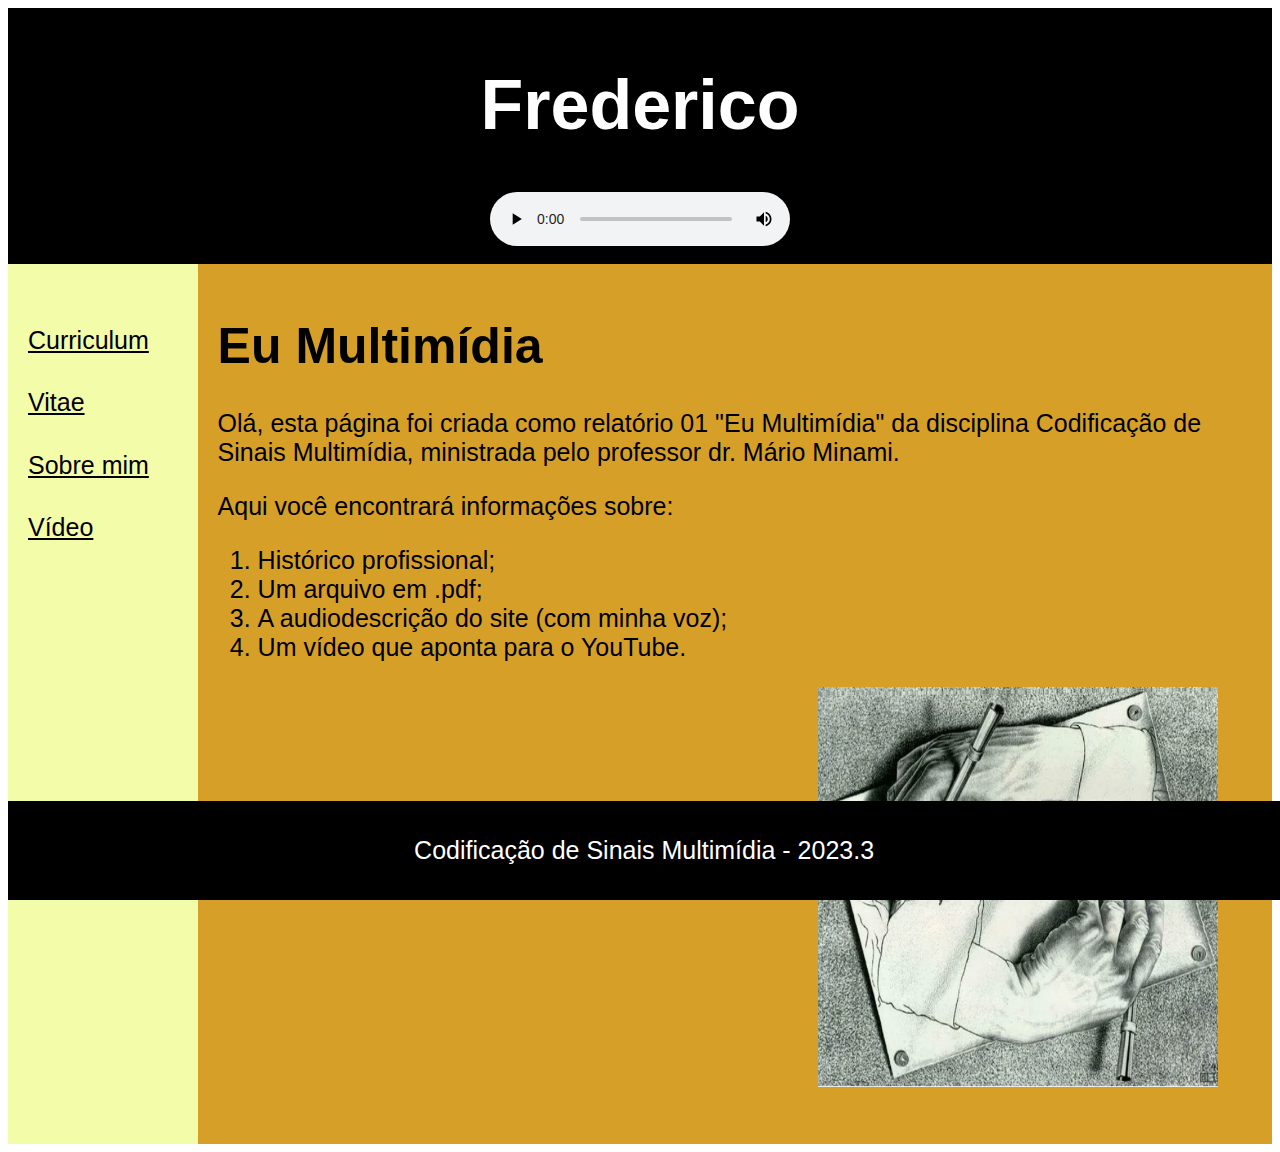
<file: HTML5_frederico/index.html>
<!DOCTYPE html>
<html lang="en">
<head>
<title>EU MULTIMÍDIA</title>
<meta charset="utf-8">
<meta name="viewport" content="width=device-width, initial-scale=1">
<link rel="stylesheet" href="css/principal.css">
</head>
<body>

<header>
  <h1>Frederico</h1>
  <audio src="audios/WhatsApp Ptt 2023-09-24 at 22.57.24.ogg" controls></audio>
</header>

<section>
  <nav>
    <ul>
      
      <li><a href="pdf/Curriculo.docx.pdf">Curriculum Vitae</a></li>
      <li><a href="bio.html">Sobre mim</a></li>
      <li><a href="video.html">Vídeo</a></li>      
      
    </ul>
  </nav>
  
  <article>
    <h1>Eu Multimídia</h1>
    <p>Olá, esta página foi criada como relatório 01 "Eu Multimídia" da disciplina Codificação de Sinais Multimídia, ministrada pelo professor dr. Mário Minami.</p>

    <p>Aqui você encontrará informações sobre:
      
      <ol>
        <li>Histórico profissional;</li>
        <li>Um arquivo em .pdf;</li>
        <li>A audiodescrição do site (com minha voz);</li>
        <li>Um vídeo que aponta para o YouTube.</li>

      </ol> 
    </p>
    
    <img src="figuras/metalinguagem.png" alt="Frederico" width="400" height="400"> 

  </article>
</section>

<footer>
  <p>Codificação de Sinais Multimídia - 2023.3</p>
</footer>

</body>
</html>
</file>
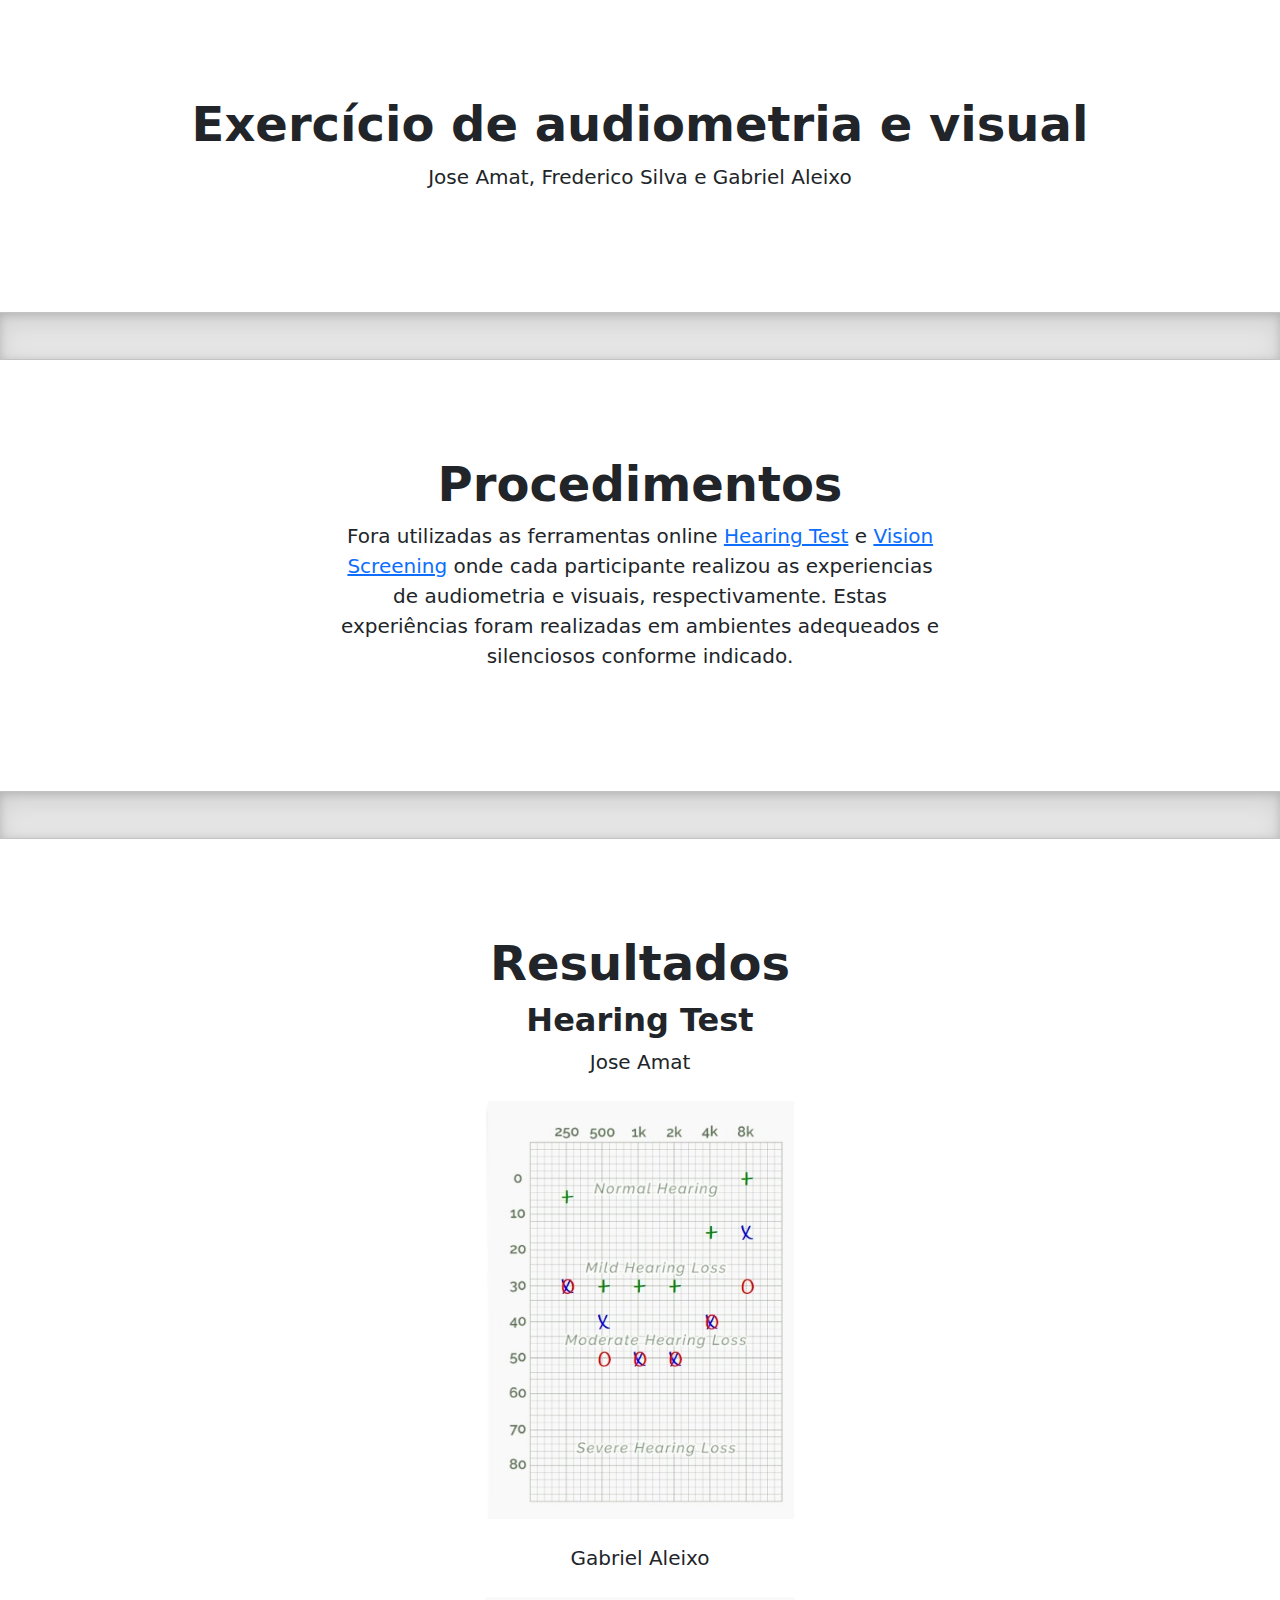
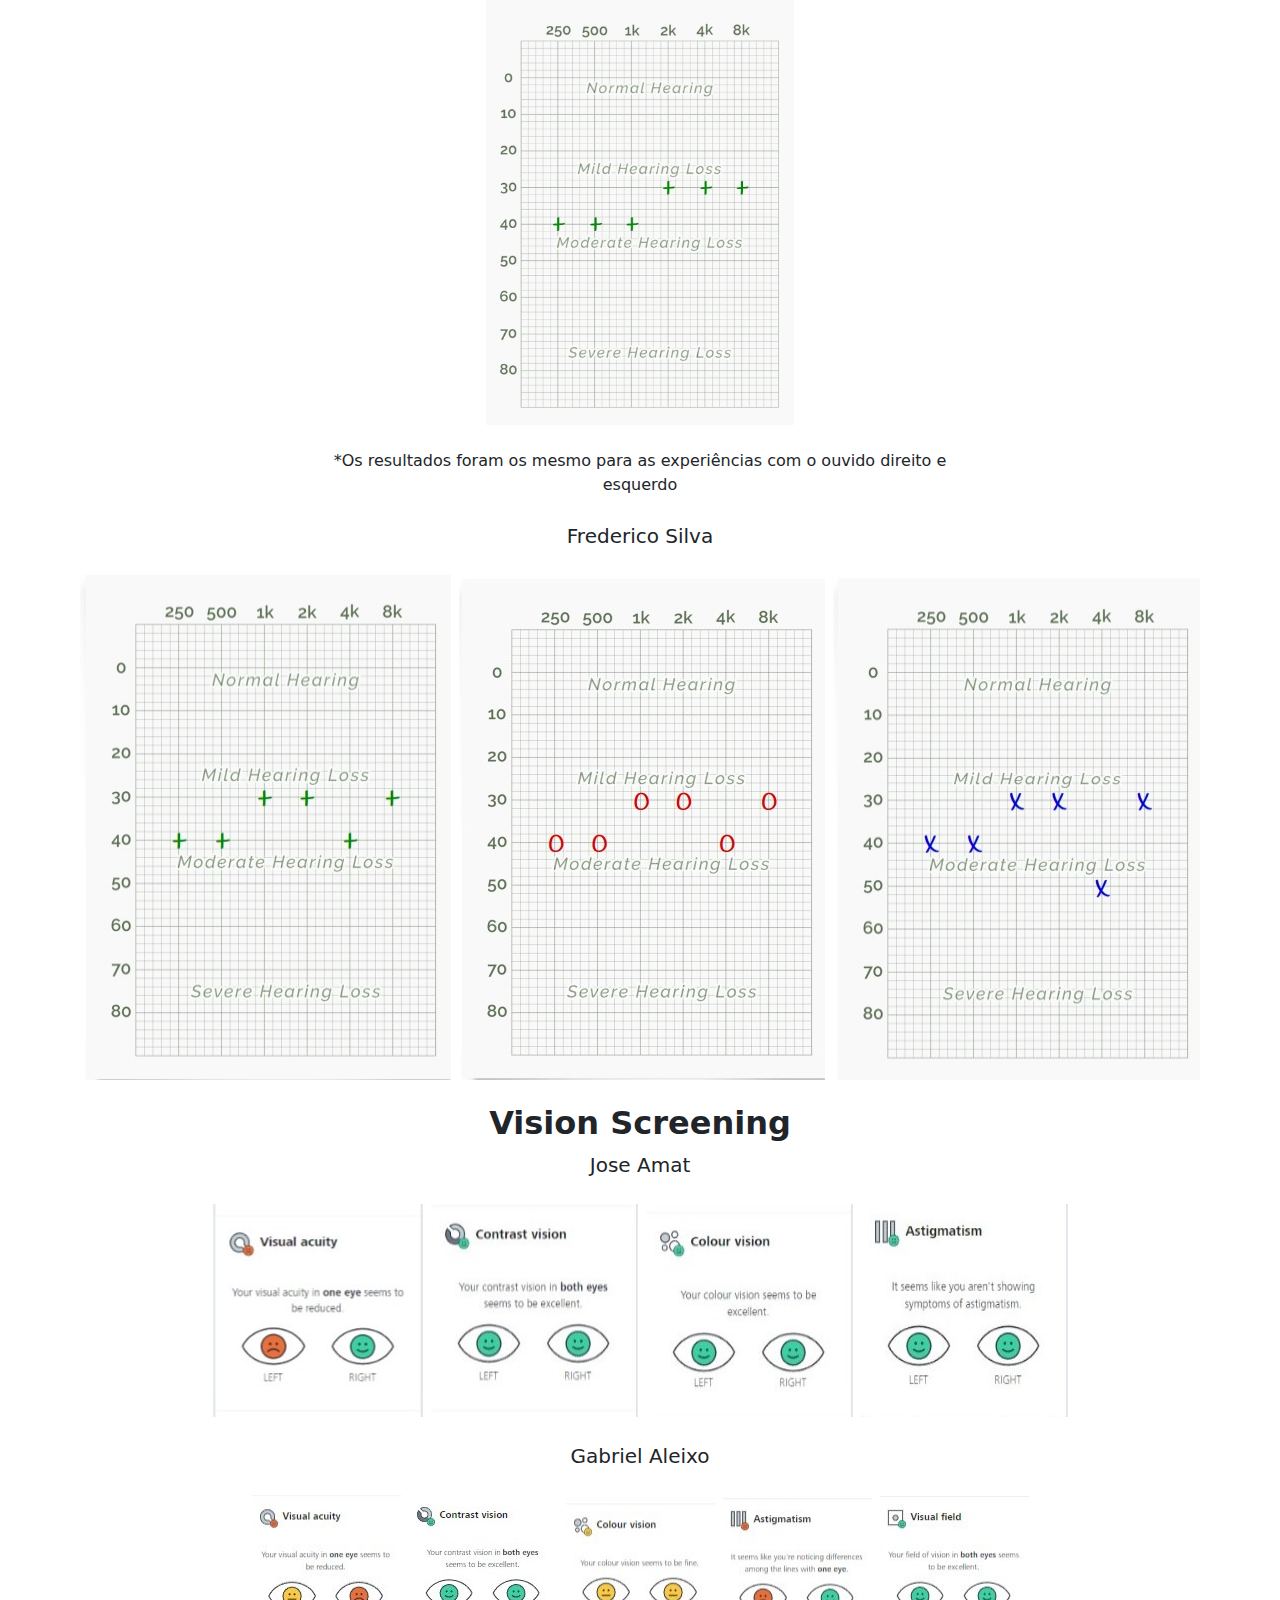
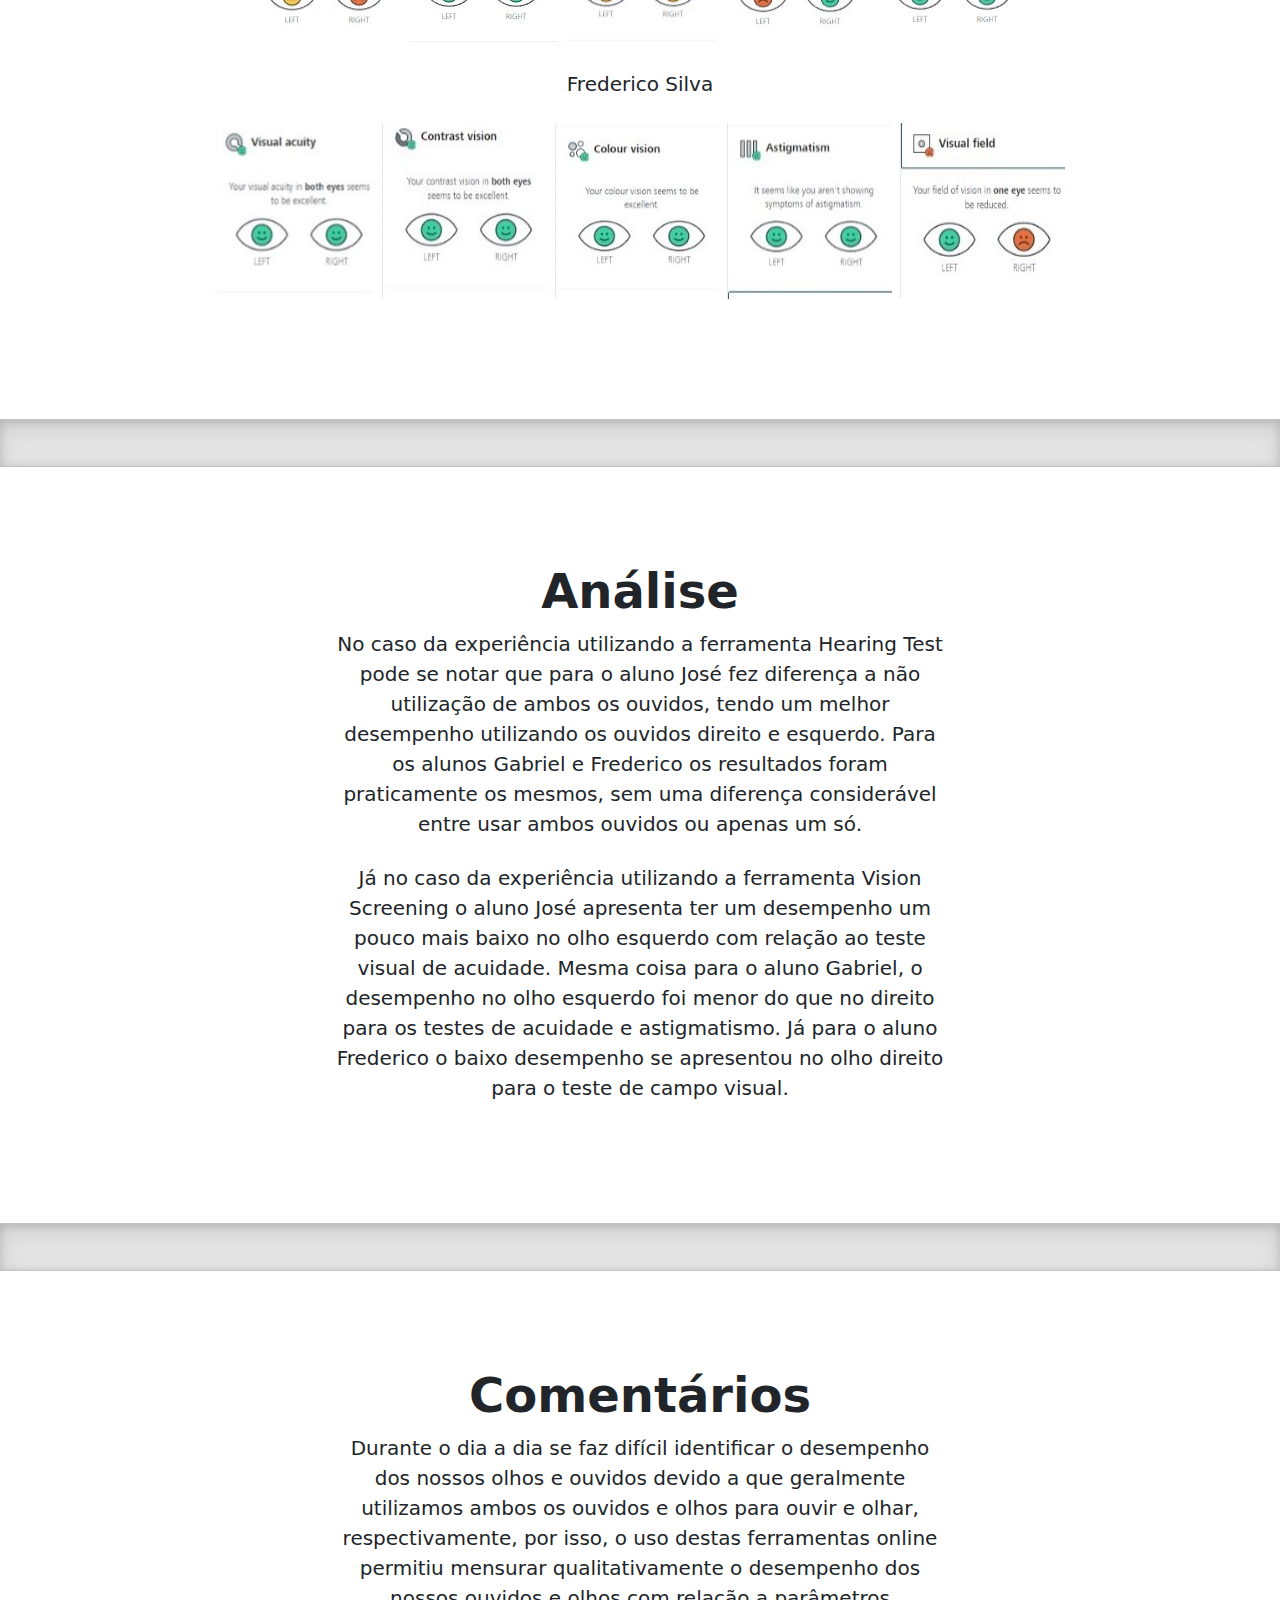
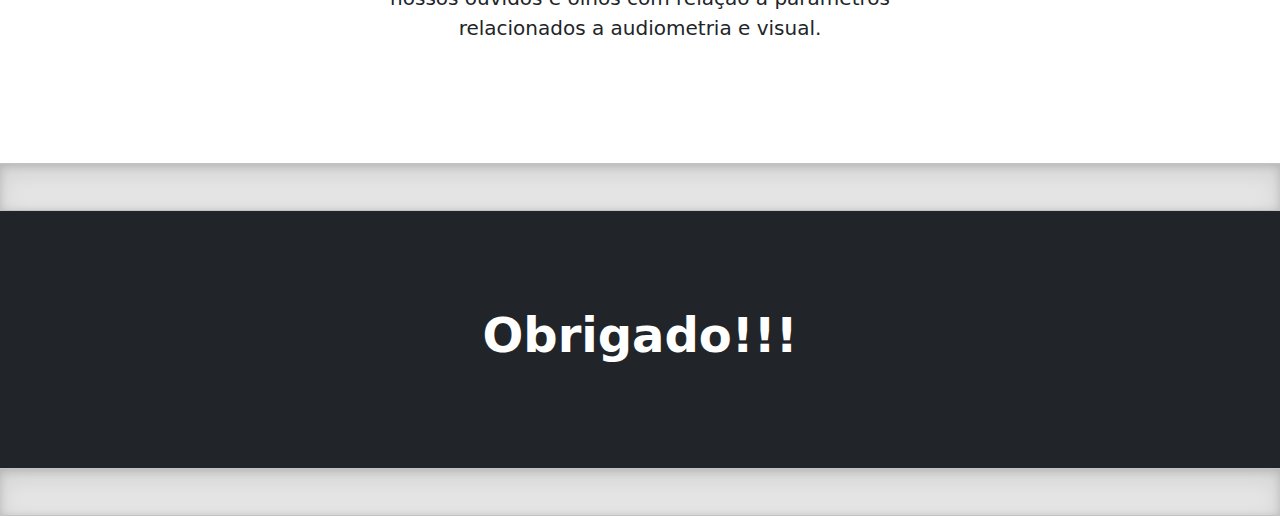
<file: audiometria_e_visual.html>
<!doctype html>
<html lang="en">
  <head>
    <meta charset="utf-8">
    <meta name="viewport" content="width=device-width, initial-scale=1">
    <meta name="description" content="">
    <meta name="author" content="Mark Otto, Jacob Thornton, and Bootstrap contributors">
    <meta name="generator" content="Hugo 0.84.0">
    <title>Projeto</title>

    <link rel="canonical" href="https://getbootstrap.com/docs/5.0/examples/heroes/">

    

    <!-- Bootstrap core CSS -->
<link href="./assets/dist/css/bootstrap.min.css" rel="stylesheet">

    <style>
      .bd-placeholder-img {
        font-size: 1.125rem;
        text-anchor: middle;
        -webkit-user-select: none;
        -moz-user-select: none;
        user-select: none;
      }

      @media (min-width: 768px) {
        .bd-placeholder-img-lg {
          font-size: 3.5rem;
        }
      }
    </style>

    
    <!-- Custom styles for this template -->
    <link href="heroes.css" rel="stylesheet">
  </head>
  <body>
    
<main>
  <h1 class="visually-hidden">Exercício de Audiometria e Visual</h1>

  <div class="px-4 py-5 my-5 text-center">
    <!-- <img class="d-block mx-auto mb-4" src="https://images.vexels.com/media/users/3/256323/isolated/lists/87838d67f8e13ad5aeb892fc320f724f-sol-lindo.png" alt="" width="150" height="150"> -->
    <h1 class="display-5 fw-bold">Exercício de audiometria e visual</h1>
    <div class="col-lg-6 mx-auto">
      <p class="lead mb-4">Jose Amat, Frederico Silva e Gabriel Aleixo</p>
    </div>
  </div>

  <div class="b-example-divider"></div>

  <div class="px-4 py-5 my-5 text-center">
    <!-- <img class="d-block mx-auto mb-4" src="https://images.vexels.com/media/users/3/256323/isolated/lists/87838d67f8e13ad5aeb892fc320f724f-sol-lindo.png" alt="" width="150" height="150"> -->
    <h1 class="display-5 fw-bold">Procedimentos</h1>
    <div class="col-lg-6 mx-auto">
      <p class="lead mb-4">Fora utilizadas as ferramentas online 
      <a href="https://hearingtest.online/">Hearing Test</a> e
      <a href="https://visionscreening.zeiss.com/en-INT">Vision Screening</a> onde cada participante
      realizou as experiencias de audiometria e visuais, respectivamente. Estas experiências foram realizadas
      em ambientes adequeados e silenciosos conforme indicado.
    </div>
  </div>



  <div class="b-example-divider"></div>

  <div class="px-4 py-5 my-5 text-center">
    <h1 class="display-5 fw-bold">Resultados</h1>

      <h2 class="display-7 fw-bold">Hearing Test</h2>
        <div class="col-lg-6 mx-auto">
          <p class="lead mb-4">Jose Amat</p>
          <div class="d-grid gap-2 d-sm-flex justify-content-sm-center">
            <img class="d-block mx-auto mb-4" src="./img/joseamat_audiometria.jpg" alt="" width="50%">
          </div>
        </div>

        <div class="col-lg-6 mx-auto">
          <p class="lead mb-4">Gabriel Aleixo</p>
          <div class="d-grid gap-2 d-sm-flex justify-content-sm-center">
            <img class="d-block mx-auto mb-4" src="./img/gabriel_audiometria.jpg" alt="" width="50%">
          </div>
          <p class="mb-4">*Os resultados foram os mesmo para as experiências com o ouvido direito e esquerdo</p>
        </div>

        <div class="col-lg-6 mx-auto">
          <p class="lead mb-4">Frederico Silva</p>
          <div class="d-grid gap-2 d-sm-flex justify-content-sm-center">
            <img class="d-block mx-auto mb-4" src="./img/frederico_audiometria1.jpg" alt="" width="100%">
            <img class="d-block mx-auto mb-4" src="./img/frederico_audiometria2.jpg" alt="" width="100%">
            <img class="d-block mx-auto mb-4" src="./img/frederico_audiometria3.jpg" alt="" width="100%">
          </div>
        </div>
      
      <h2 class="display-7 fw-bold">Vision Screening</h2>
         <div class="col-lg-6 mx-auto">
          <p class="lead mb-4">Jose Amat</p>
          <div class="d-grid gap-2 d-sm-flex justify-content-sm-center">
            <img class="d-block mx-auto mb-4" src="./img/joseamat_visual1.jpg" alt="" width="100%">
            <img class="d-block mx-auto mb-4" src="./img/joseamat_visual2.jpg" alt="" width="100%">
            <img class="d-block mx-auto mb-4" src="./img/joseamat_visual3.jpg" alt="" width="100%">
            <img class="d-block mx-auto mb-4" src="./img/joseamat_visual4.jpg" alt="" width="100%">
          </div>
        </div>

        <div class="col-lg-6 mx-auto">
          <p class="lead mb-4">Gabriel Aleixo</p>
          <div class="d-grid gap-2 d-sm-flex justify-content-sm-center">
            <img class="d-block mx-auto mb-4" src="./img/gabriel_visual1.jpg" alt="" width="300%">
            <img class="d-block mx-auto mb-4" src="./img/gabriel_visual2.jpg" alt="" width="300%">
            <img class="d-block mx-auto mb-4" src="./img/gabriel_visual3.jpg" alt="" width="300%">
            <img class="d-block mx-auto mb-4" src="./img/gabriel_visual4.jpg" alt="" width="300%">
            <img class="d-block mx-auto mb-4" src="./img/gabriel_visual5.jpg" alt="" width="300%">
          </div>
        </div>

        <div class="col-lg-6 mx-auto">
          <p class="lead mb-4">Frederico Silva</p>
          <div class="d-grid gap-2 d-sm-flex justify-content-sm-center">
            <img class="d-block mx-auto mb-4" src="./img/frederico_visual1.jpg" alt="" width="100%">
            <img class="d-block mx-auto mb-4" src="./img/frederico_visual2.jpg" alt="" width="100%">
            <img class="d-block mx-auto mb-4" src="./img/frederico_visual3.jpg" alt="" width="100%">
            <img class="d-block mx-auto mb-4" src="./img/frederico_visual4.jpg" alt="" width="100%">
            <img class="d-block mx-auto mb-4" src="./img/frederico_visual5.jpg" alt="" width="100%">
          </div>
        </div>
    
  </div>

  <div class="b-example-divider"></div>

  <div class="px-4 py-5 my-5 text-center">
    <h1 class="display-5 fw-bold">Análise</h1>
    <div class="col-lg-6 mx-auto">
      <p class="lead mb-4">No caso da experiência utilizando a ferramenta Hearing Test pode se notar que para o aluno
        José fez diferença a não utilização de ambos os ouvidos, tendo um melhor desempenho utilizando os ouvidos direito
        e esquerdo.

        Para os alunos Gabriel e Frederico os resultados foram praticamente os mesmos, sem uma diferença considerável entre
        usar ambos ouvidos ou apenas um só.
      </p>
    </div>

    <div class="col-lg-6 mx-auto">
      <p class="lead mb-4">Já no caso da experiência utilizando a ferramenta Vision Screening o aluno José
        apresenta ter um desempenho um pouco mais baixo no olho esquerdo com relação ao teste visual de acuidade. Mesma
        coisa para o aluno Gabriel, o desempenho no olho esquerdo foi menor do que no direito para os testes de acuidade
        e astigmatismo.

        Já para o aluno Frederico o baixo desempenho se apresentou no olho direito para o teste de campo visual.

      </p>
    </div>
  </div>

  <div class="b-example-divider"></div>

  <div class="px-4 py-5 my-5 text-center">
    <!-- <img class="d-block mx-auto mb-4" src="https://images.vexels.com/media/users/3/256323/isolated/lists/87838d67f8e13ad5aeb892fc320f724f-sol-lindo.png" alt="" width="150" height="150"> -->
    <h1 class="display-5 fw-bold">Comentários</h1>
    <div class="col-lg-6 mx-auto">
      <p class="lead mb-4">Durante o dia a dia se faz difícil identificar o desempenho dos nossos olhos e ouvidos
        devido a que geralmente utilizamos ambos os ouvidos e olhos para ouvir e olhar, respectivamente, por isso,
        o uso destas ferramentas online permitiu mensurar qualitativamente o desempenho dos nossos ouvidos
        e olhos com relação a parâmetros relacionados a audiometria e visual.
      </p>
    </div>
  </div>


  <div class="b-example-divider"></div>

  <div class="bg-dark text-secondary px-4 py-5 text-center">
    <div class="py-5">
      <h1 class="display-5 fw-bold text-white">Obrigado!!!</h1>
      <!-- <div class="col-lg-6 mx-auto">
        <p class="fs-5 mb-4">Quickly design and customize responsive mobile-first sites with Bootstrap, the world’s most popular front-end open source toolkit, featuring Sass variables and mixins, responsive grid system, extensive prebuilt components, and powerful JavaScript plugins.</p>
        <div class="d-grid gap-2 d-sm-flex justify-content-sm-center">
          <button type="button" class="btn btn-outline-info btn-lg px-4 me-sm-3 fw-bold">Custom button</button>
          <button type="button" class="btn btn-outline-light btn-lg px-4">Secondary</button>
        </div>
      </div> -->
    </div>
  </div>

  <div class="b-example-divider mb-0"></div>
</main>


    <script src="./assets/dist/js/bootstrap.bundle.min.js"></script>

      
  </body>
</html>
</file>
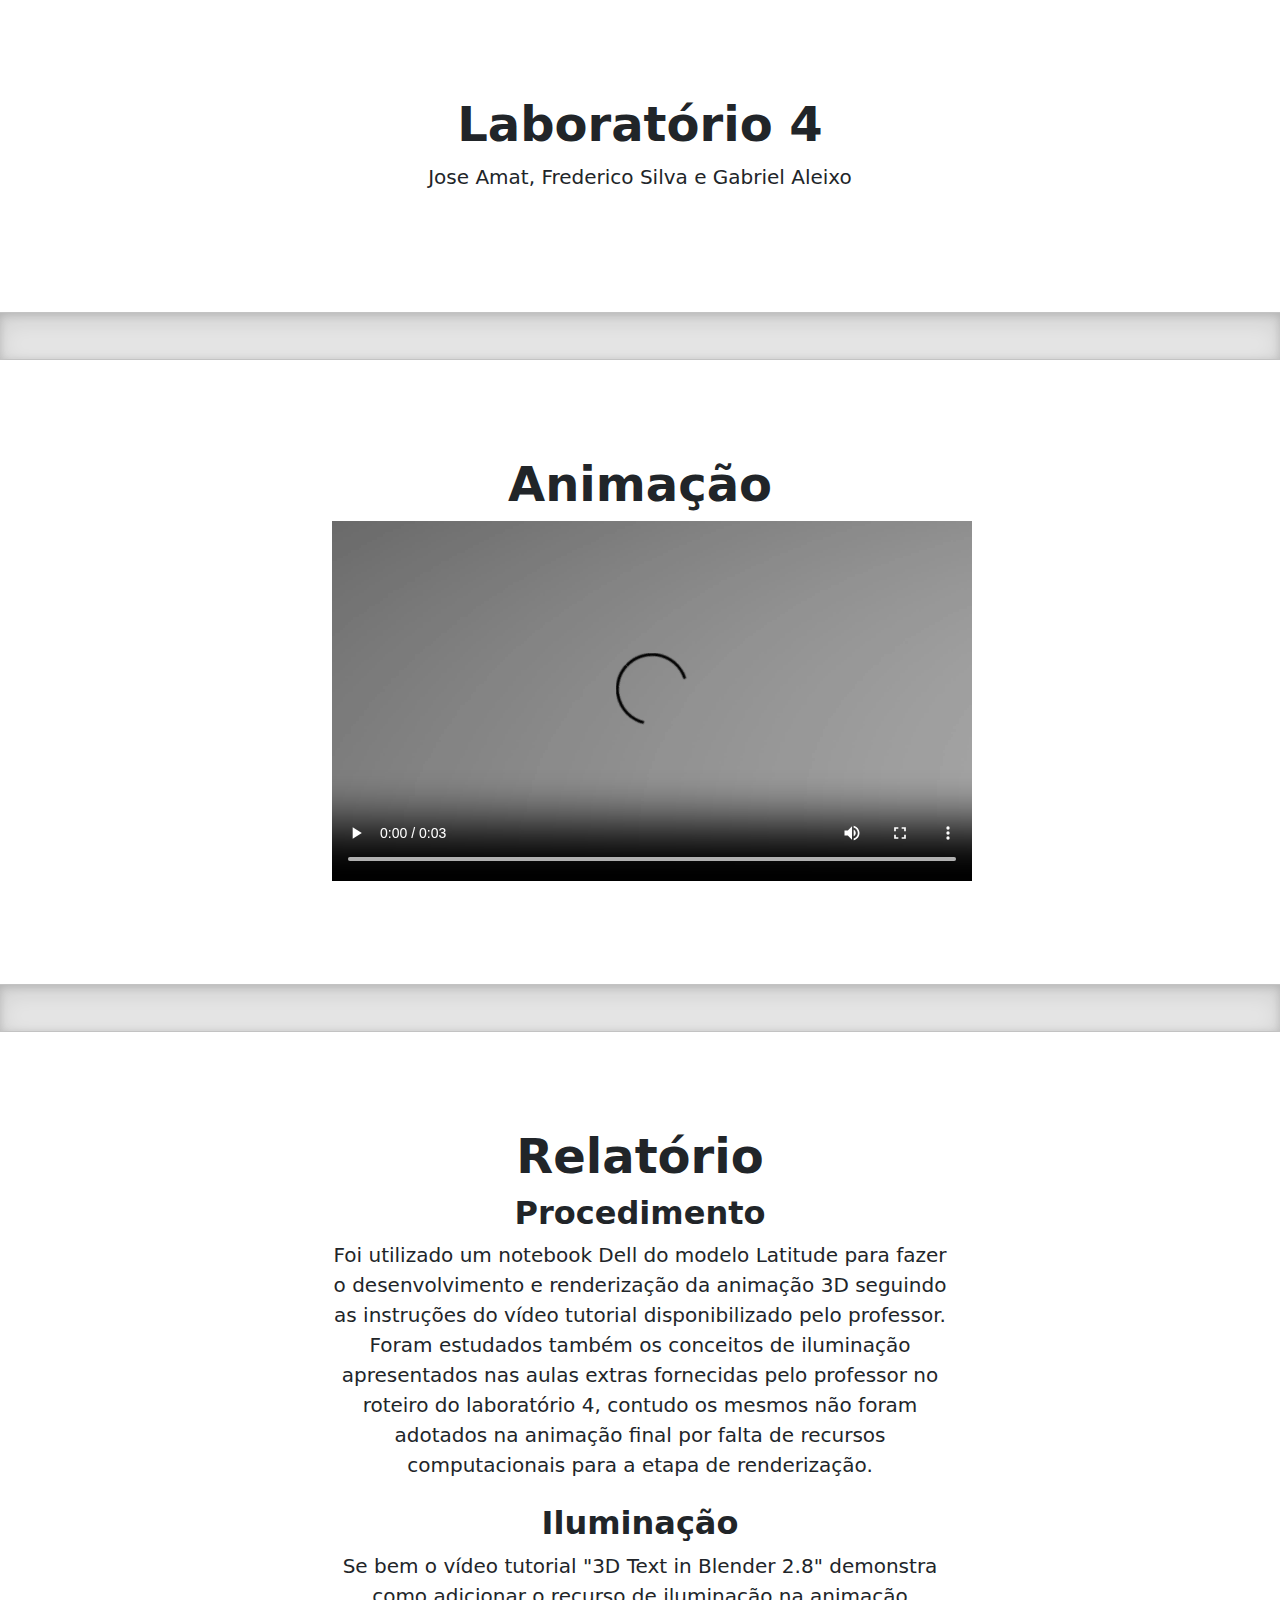
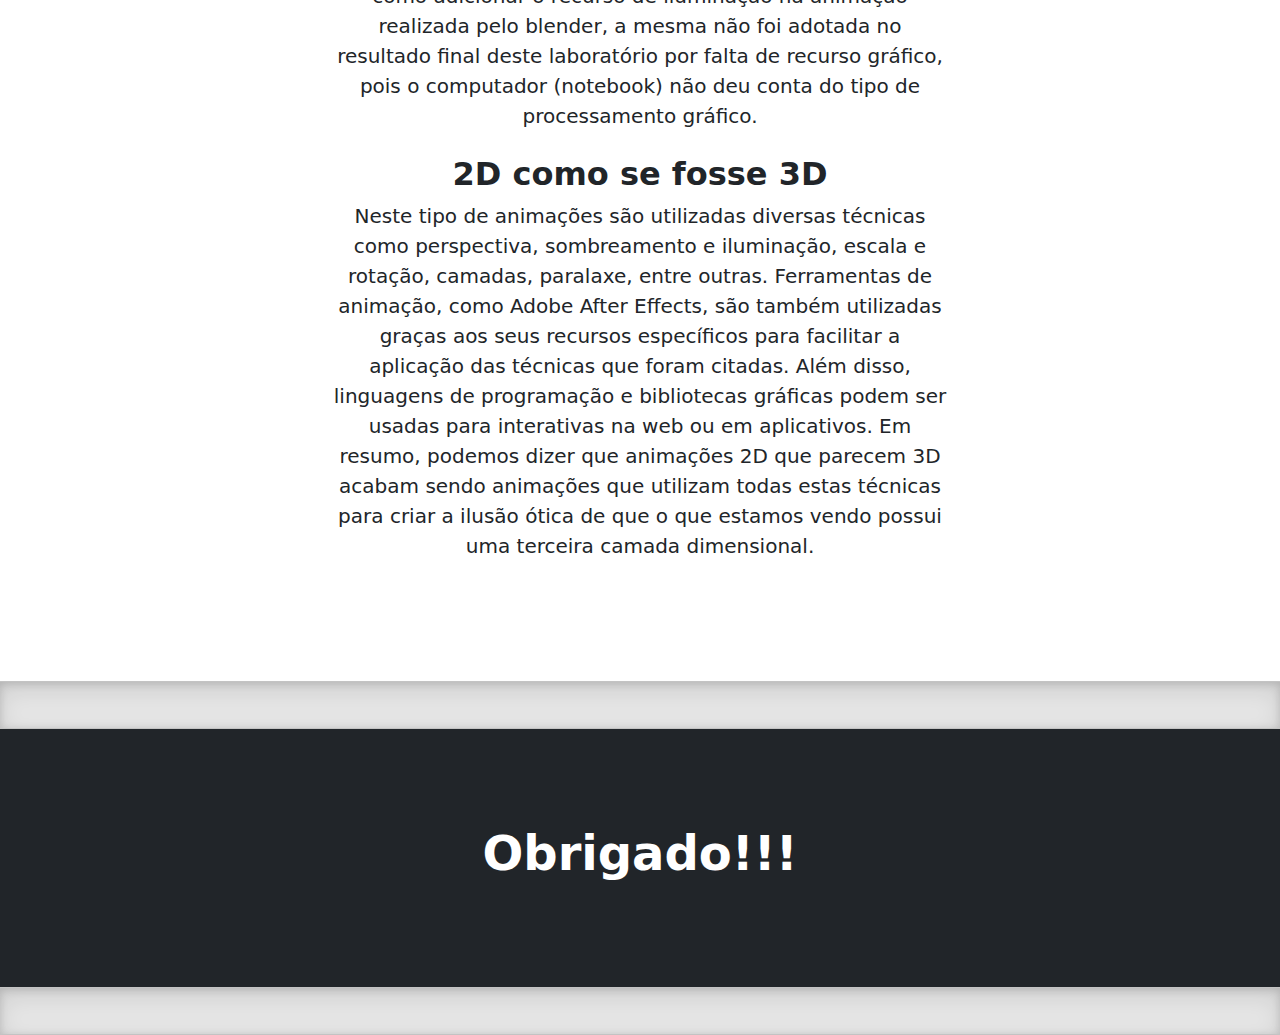
<file: laboratorio4.html>
<!doctype html>
<html lang="en">
  <head>
    <meta charset="utf-8">
    <meta name="viewport" content="width=device-width, initial-scale=1">
    <meta name="description" content="">
    <meta name="author" content="Mark Otto, Jacob Thornton, and Bootstrap contributors">
    <meta name="generator" content="Hugo 0.84.0">
    <title>Laboratório 4</title>
    <link href="https://vjs.zencdn.net/7.15.4/video-js.css" rel="stylesheet">
    <script src="https://vjs.zencdn.net/7.15.4/video.js"></script>

    <link rel="canonical" href="https://getbootstrap.com/docs/5.0/examples/heroes/">

    

    <!-- Bootstrap core CSS -->
<link href="./assets/dist/css/bootstrap.min.css" rel="stylesheet">

    <style>
      .bd-placeholder-img {
        font-size: 1.125rem;
        text-anchor: middle;
        -webkit-user-select: none;
        -moz-user-select: none;
        user-select: none;
      }

      @media (min-width: 768px) {
        .bd-placeholder-img-lg {
          font-size: 3.5rem;
        }
      }
    </style>

    
    <!-- Custom styles for this template -->
    <link href="heroes.css" rel="stylesheet">
  </head>
  <body>
    
<main>
  <h1 class="visually-hidden">Laboratório 4</h1>

  <div class="px-4 py-5 my-5 text-center">
    <!-- <img class="d-block mx-auto mb-4" src="https://images.vexels.com/media/users/3/256323/isolated/lists/87838d67f8e13ad5aeb892fc320f724f-sol-lindo.png" alt="" width="150" height="150"> -->
    <h1 class="display-5 fw-bold">Laboratório 4</h1>
    <div class="col-lg-6 mx-auto">
      <p class="lead mb-4">Jose Amat, Frederico Silva e Gabriel Aleixo</p>
    </div>
  </div>

  <div class="b-example-divider"></div>

  <div class="px-4 py-5 my-5 text-center">
    <!-- <img class="d-block mx-auto mb-4" src="https://images.vexels.com/media/users/3/256323/isolated/lists/87838d67f8e13ad5aeb892fc320f724f-sol-lindo.png" alt="" width="150" height="150"> -->
    <h1 class="display-5 fw-bold">Animação</h1>
    <div class="col-lg-6 mx-auto">
    <video width="640" height="360" controls>
        <source src="./0001-0080.mp4" type="video/mp4">
    </video>
    </div>
  </div>



  <div class="b-example-divider"></div>

  <div class="px-4 py-5 my-5 text-center">
    <h1 class="display-5 fw-bold">Relatório</h1>

    <h2 class="display-7 fw-bold">Procedimento</h2>
      <div class="col-lg-6 mx-auto">
       <p class="lead mb-4">Foi utilizado um notebook Dell do modelo Latitude para fazer o desenvolvimento e renderização da animação 3D seguindo as instruções do vídeo tutorial disponibilizado pelo professor.
        Foram estudados também os conceitos de iluminação apresentados nas aulas extras fornecidas pelo professor no roteiro do laboratório 4, contudo os mesmos não foram adotados na animação final por falta de
        recursos computacionais para a etapa de renderização.
        </p>
      </div>

      <h2 class="display-7 fw-bold">Iluminação</h2>
        <div class="col-lg-6 mx-auto">
          <p class="lead mb-4">Se bem o vídeo tutorial "3D Text in Blender 2.8" demonstra como adicionar o recurso de iluminação na animação realizada pelo blender,
            a mesma não foi adotada no resultado final deste laboratório por falta de recurso gráfico, pois o computador (notebook) não deu conta
            do tipo de processamento gráfico.
          </p>
        </div>

      <h2 class="display-7 fw-bold">2D como se fosse 3D</h2>
         <div class="col-lg-6 mx-auto">
          <p class="lead mb-4">Neste tipo de animações são utilizadas diversas técnicas como perspectiva, sombreamento e iluminação, escala e rotação, camadas, paralaxe, entre outras.
            Ferramentas de animação, como Adobe After Effects, são também utilizadas graças aos seus recursos específicos para facilitar a aplicação das técnicas que foram citadas. Além disso,
            linguagens de programação e bibliotecas gráficas podem ser usadas para interativas na web ou em aplicativos. Em resumo, podemos dizer que animações 2D que parecem 3D acabam sendo animações
            que utilizam todas estas técnicas para criar a ilusão ótica de que o que estamos vendo possui uma terceira camada dimensional.
          </p>
        </div>
    
  </div>

  <div class="b-example-divider"></div>

  <div class="bg-dark text-secondary px-4 py-5 text-center">
    <div class="py-5">
      <h1 class="display-5 fw-bold text-white">Obrigado!!!</h1>
      <!-- <div class="col-lg-6 mx-auto">
        <p class="fs-5 mb-4">Quickly design and customize responsive mobile-first sites with Bootstrap, the world’s most popular front-end open source toolkit, featuring Sass variables and mixins, responsive grid system, extensive prebuilt components, and powerful JavaScript plugins.</p>
        <div class="d-grid gap-2 d-sm-flex justify-content-sm-center">
          <button type="button" class="btn btn-outline-info btn-lg px-4 me-sm-3 fw-bold">Custom button</button>
          <button type="button" class="btn btn-outline-light btn-lg px-4">Secondary</button>
        </div>
      </div> -->
    </div>
  </div>

  <div class="b-example-divider mb-0"></div>
</main>


    <script src="./assets/dist/js/bootstrap.bundle.min.js"></script>

      
  </body>
</html>
</file>
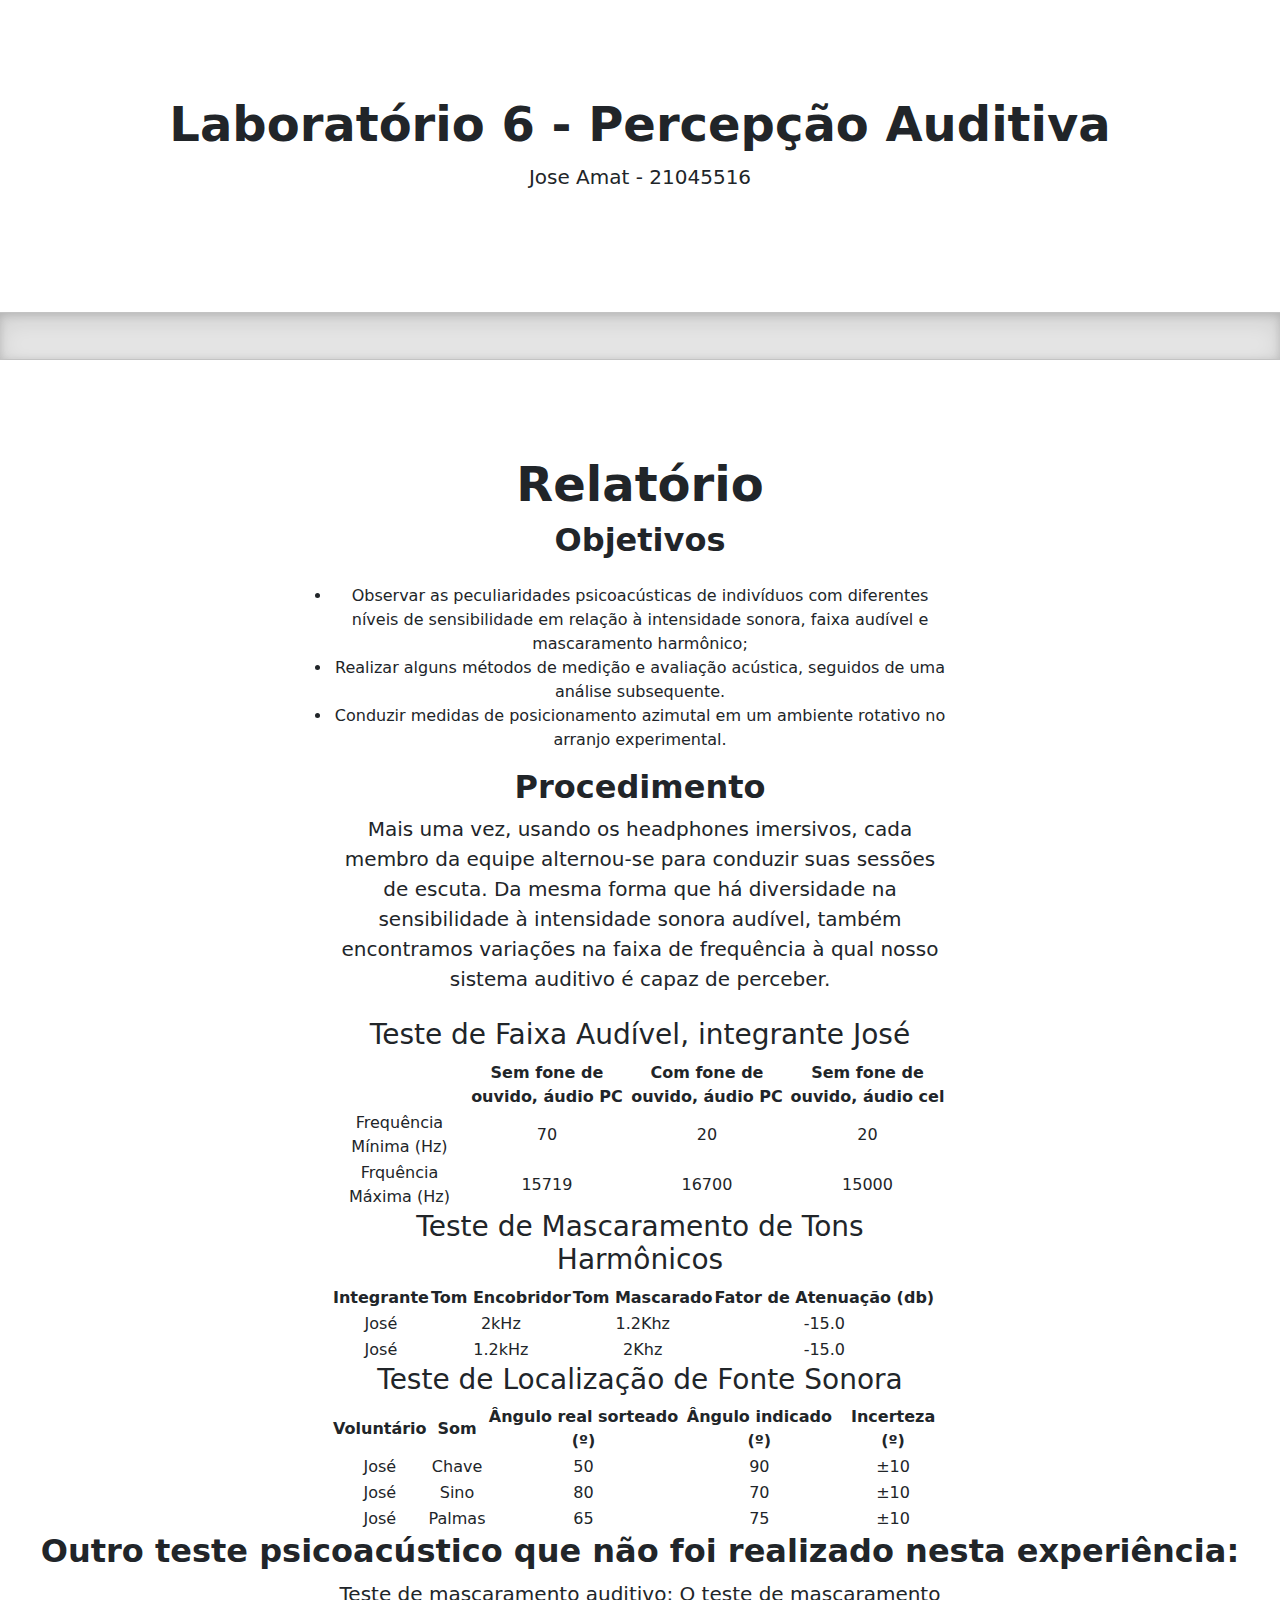
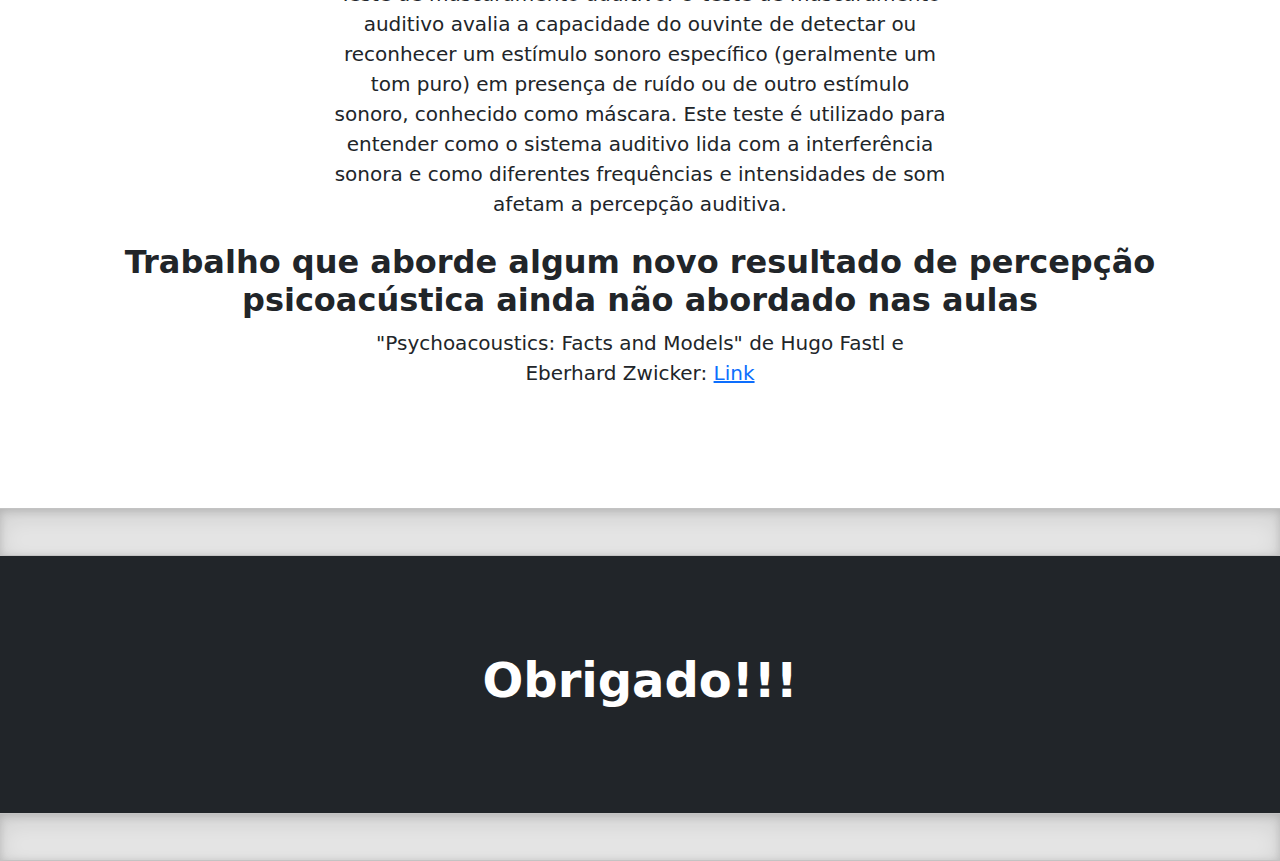
<file: laboratorio6.html>
<!doctype html>
<html lang="en">
  <head>
    <meta charset="utf-8">
    <meta name="viewport" content="width=device-width, initial-scale=1">
    <meta name="description" content="">
    <meta name="author" content="Mark Otto, Jacob Thornton, and Bootstrap contributors">
    <meta name="generator" content="Hugo 0.84.0">
    <title>Laboratório 6</title>
    <link href="https://vjs.zencdn.net/7.15.4/video-js.css" rel="stylesheet">
    <script src="https://vjs.zencdn.net/7.15.4/video.js"></script>

    <link rel="canonical" href="https://getbootstrap.com/docs/5.0/examples/heroes/">

    

    <!-- Bootstrap core CSS -->
<link href="./assets/dist/css/bootstrap.min.css" rel="stylesheet">

    <style>
      .bd-placeholder-img {
        font-size: 1.125rem;
        text-anchor: middle;
        -webkit-user-select: none;
        -moz-user-select: none;
        user-select: none;
      }

      @media (min-width: 768px) {
        .bd-placeholder-img-lg {
          font-size: 3.5rem;
        }
      }
    </style>

    
    <!-- Custom styles for this template -->
    <link href="heroes.css" rel="stylesheet">
  </head>
  <body>
    
<main>
  <h1 class="visually-hidden">Laboratório 6 - Percepção Auditiva</h1>

  <div class="px-4 py-5 my-5 text-center">
    <!-- <img class="d-block mx-auto mb-4" src="https://images.vexels.com/media/users/3/256323/isolated/lists/87838d67f8e13ad5aeb892fc320f724f-sol-lindo.png" alt="" width="150" height="150"> -->
    <h1 class="display-5 fw-bold">Laboratório 6 - Percepção Auditiva</h1>
    <div class="col-lg-6 mx-auto">
      <p class="lead mb-4">Jose Amat - 21045516</p>
    </div>
  </div>

  <div class="b-example-divider"></div>

  <div class="px-4 py-5 my-5 text-center">
    <h1 class="display-5 fw-bold">Relatório</h1>

    <h2 class="display-7 fw-bold">Objetivos</h2>
      <div class="col-lg-6 mx-auto">
       <p class="lead mb-4">
        <li>Observar as peculiaridades psicoacústicas de indivíduos com diferentes níveis de sensibilidade em relação à intensidade sonora, faixa audível e mascaramento harmônico;</li>
        <li>Realizar alguns métodos de medição e avaliação acústica, seguidos de uma análise subsequente.</li>
        <li>Conduzir medidas de posicionamento azimutal em um ambiente rotativo no arranjo experimental.</li>
        </p>
      </div>

      <h2 class="display-7 fw-bold">Procedimento</h2>
        <div class="col-lg-6 mx-auto">
          <p class="lead mb-4">
            Mais uma vez, usando os headphones imersivos, cada membro da equipe alternou-se para conduzir suas sessões de escuta.

            Da mesma forma que há diversidade na sensibilidade à intensidade sonora audível, também encontramos variações na faixa de frequência à qual nosso sistema auditivo é capaz de perceber.
          </p>

          <h3>Teste de Faixa Audível, integrante José</h3>
          <table>
          <thead>
            <tr>
            <th></th>
            <th>Sem fone de ouvido, áudio PC</th>
            <th>Com fone de ouvido, áudio PC</th>
            <th>Sem fone de ouvido, áudio cel</th>
 
            </tr>
          </thead>
          <tbody>
            <tr>
            <td>Frequência Mínima (Hz) </td>
            <td>70</td>
            <td>20</td>
            <td>20</td>
            </tr>
            <tr>
            <td> Frquência Máxima (Hz) </td>
            <td>15719</td>
            <td>16700</td>
            <td>15000</td>
            </tr>
            </tbody>
          </table>

          <h3>Teste de Mascaramento de Tons Harmônicos</h3>
<table>
<thead>
    <tr>
      <th>Integrante</th>
        <th>Tom Encobridor</th>
        <th>Tom Mascarado </th>
        <th>Fator de Atenuação (db)</th>
 
    </tr>
</thead>
<tbody>
    <tr>
        <td>José</td>
        <td>2kHz</td>
        <td>1.2Khz</td>
        <td>-15.0 </td>

    </tr>
    <tr>
      <td>José</td>
      <td>1.2kHz</td>
      <td>2Khz</td>
        <td>-15.0</td>

    </tr>

</tbody>
</table>

  <h3>Teste de Localização de Fonte Sonora</h3>

<table>
<thead>
    <tr>
      <th>Voluntário</th>
        <th>Som</th>
        <th>Ângulo real sorteado (º)</th>
        <th>Ângulo indicado (º)</th>
        <th>Incerteza (º)</th>
 
    </tr>
</thead>
<tbody>
    <tr>
        <td>José</td>
        <td>Chave</td>
        <td>50</td>
        <td>90</td>
        <td>±10</td>
    </tr>
    <tr>
      <td>José</td>
        <td>Sino</td>
        <td>80</td>
        <td>70</td>
        <td>±10</td>
    </tr>

    <tr>
      <td>José</td>
      <td>Palmas</td>
      <td>65</td>
      <td>75</td>
      <td>±10</td>
  </tr>
</tbody>
</table>



        </div>

      <h2 class="display-7 fw-bold">Outro teste psicoacústico que não foi realizado nesta experiência:</h2>
         <div class="col-lg-6 mx-auto">
          <p class="lead mb-4">
           Teste de mascaramento auditivo:
           O teste de mascaramento auditivo avalia a capacidade do ouvinte de detectar ou reconhecer um estímulo sonoro específico (geralmente um tom puro) em presença de ruído ou de outro estímulo sonoro, conhecido como máscara. Este teste é utilizado para entender como o sistema auditivo lida com a interferência sonora e como diferentes frequências e intensidades de som afetam a percepção auditiva.
          </p>
        </div>
 
      <h2 class="display-7 fw-bold">Trabalho que aborde algum novo resultado de percepção psicoacústica ainda não abordado nas aulas</h2>
         <div class="col-lg-6 mx-auto">
          <p class="lead mb-4">
           "Psychoacoustics: Facts and Models" de Hugo Fastl e Eberhard Zwicker: <a href="https://link.springer.com/book/10.1007/978-3-540-68888-4">Link</a>
          </p>
        </div>
    
  </div>

  <div class="b-example-divider"></div>

  <div class="bg-dark text-secondary px-4 py-5 text-center">
    <div class="py-5">
      <h1 class="display-5 fw-bold text-white">Obrigado!!!</h1>
      <!-- <div class="col-lg-6 mx-auto">
        <p class="fs-5 mb-4">Quickly design and customize responsive mobile-first sites with Bootstrap, the world’s most popular front-end open source toolkit, featuring Sass variables and mixins, responsive grid system, extensive prebuilt components, and powerful JavaScript plugins.</p>
        <div class="d-grid gap-2 d-sm-flex justify-content-sm-center">
          <button type="button" class="btn btn-outline-info btn-lg px-4 me-sm-3 fw-bold">Custom button</button>
          <button type="button" class="btn btn-outline-light btn-lg px-4">Secondary</button>
        </div>
      </div> -->
    </div>
  </div>

  <div class="b-example-divider mb-0"></div>
</main>


    <script src="./assets/dist/js/bootstrap.bundle.min.js"></script>

      
  </body>
</html>
</file>
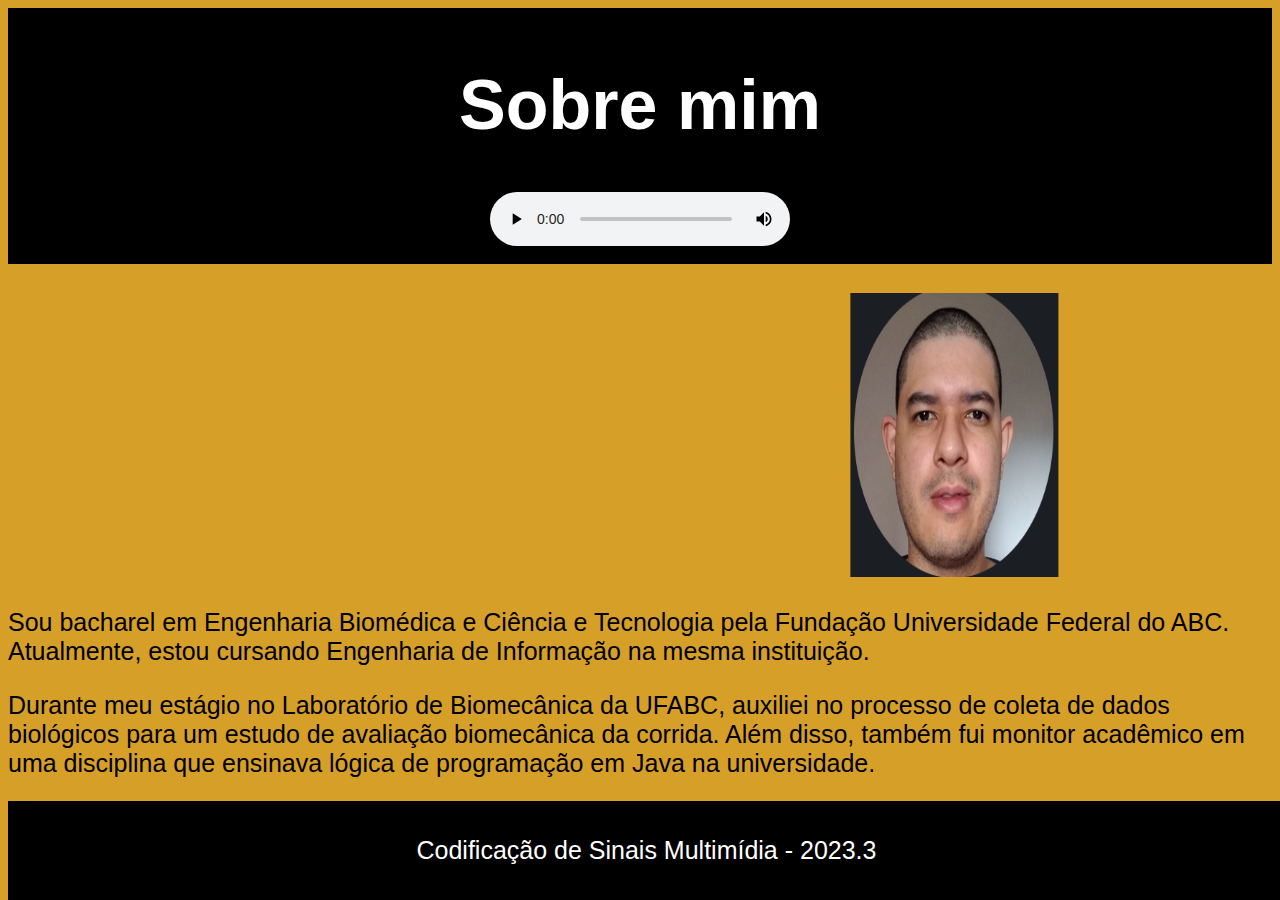
<file: HTML5_frederico/bio.html>
<!DOCTYPE html>
<html lang="en">

<head>
    <title>Bio</title>
    <meta charset="UTF-8">
    <meta name="viewport" content="width=device-width, initial-scale=1.0">
    <link rel="stylesheet" href="css/geral.css"></linklink>
</head>

<body>

    <header>
        <h1>Sobre mim</h1>
        <audio src="audios/WhatsApp Ptt 2023-09-24 at 23.02.47.ogg" controls></audio>
    </header>

    <br>    
    <img src="figuras/Frederico.png" alt="Frederico" width="208" height="284"> 

    <p>Sou bacharel em Engenharia Biomédica e Ciência e Tecnologia pela Fundação Universidade Federal do ABC. Atualmente, estou cursando Engenharia de Informação na mesma instituição.</p>

    <p>Durante meu estágio no Laboratório de Biomecânica da UFABC, auxiliei no processo de coleta de dados biológicos para um estudo de avaliação biomecânica da corrida. Além disso, também fui monitor acadêmico em uma disciplina que ensinava lógica de programação em Java na universidade.</p>


    <footer>
        <p>Codificação de Sinais Multimídia - 2023.3</p>
    </footer>

</body>
</html>
</file>
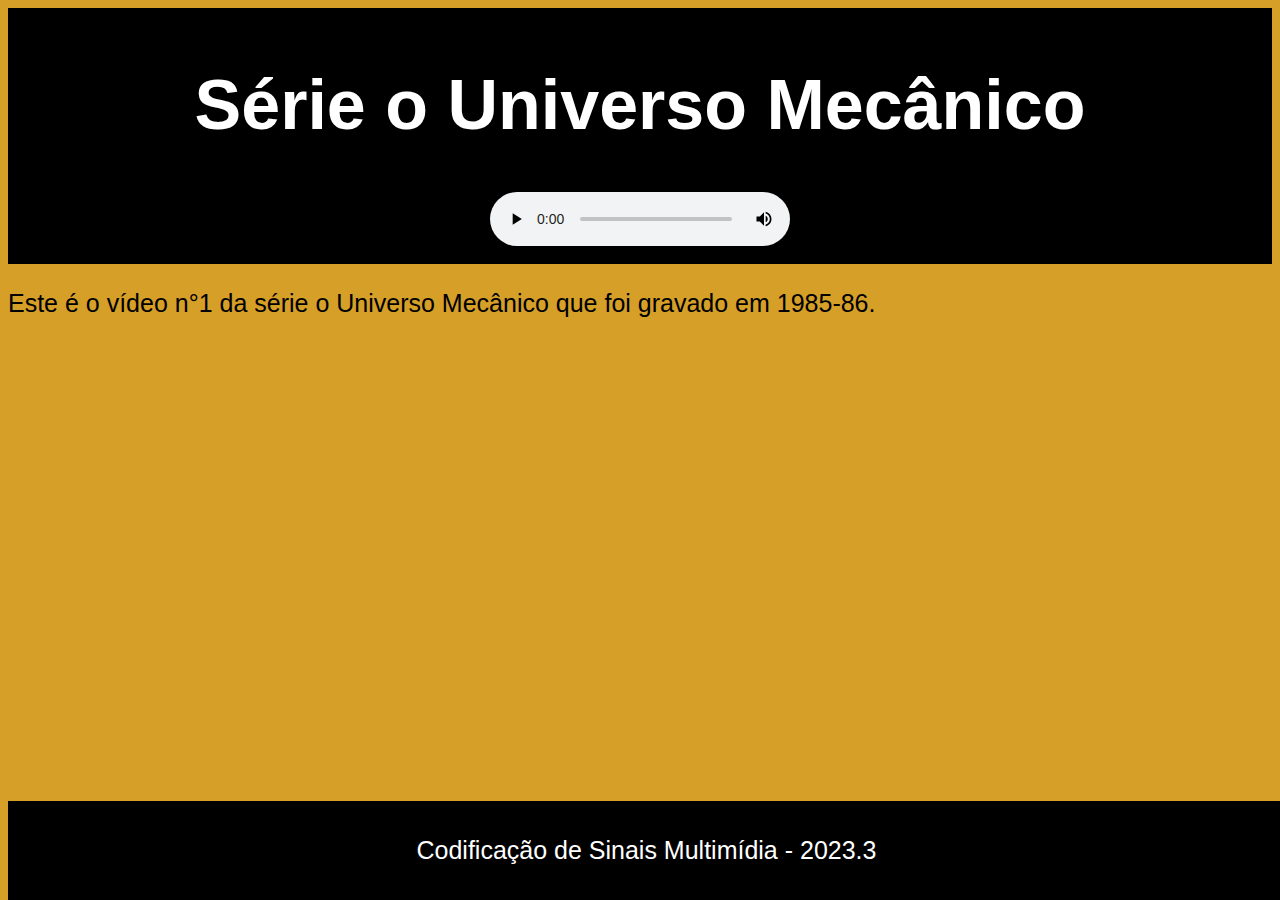
<file: HTML5_frederico/video.html>
<!DOCTYPE html>
<html lang="en">

<head>
    <title>Video</title>
    <meta charset="UTF-8">
    <meta name="viewport" content="width=device-width, initial-scale=1.0">
    <link rel="stylesheet" href="css/geral.css"></linklink>
</head>

<body>

    <header>
        <h1>Série o Universo Mecânico</h1>
        <audio src="audios/WhatsApp Ptt 2023-09-24 at 23.07.56.ogg" controls></audio>
    </header>
    

    <p>Este é o vídeo n°1 da série o Universo Mecânico que foi gravado em 1985-86.</p>
    <iframe width="560" height="315" src="https://www.youtube-nocookie.com/embed/XtMmeAjQTXc?si=e082wX8qud46SO4M" title="YouTube video player" frameborder="0" allow="accelerometer; autoplay; clipboard-write; encrypted-media; gyroscope; picture-in-picture; web-share" allowfullscreen></iframe>
    <br>

    <footer>
        <p>Codificação de Sinais Multimídia - 2023.3</p>
    </footer>
</body>

</html>
</file>
<file: HTML5_frederico/css/principal.css>
* {
  box-sizing: border-box;
}

body {
  font-family: Arial, Helvetica, sans-serif;
  font-size: 25px;
}

/* Style the header */
header {
  background-color: black;
  padding: 10px;
  text-align: center;
  font-size: 35px;
  color: white;
  width: 100%;
}

a {
  color: black;
}

/* Create two columns/boxes that floats next to each other */
nav {
  float: left;
  width: 15%;
  height: 880px; /* only for demonstration, should be removed */
  background: rgb(243, 252, 169);
  padding: 20px;
  font-palette: white;
}

/* Style the list inside the menu */
nav ul {
  list-style-type: none;
  padding: 0;
  line-height: 2.5;
}

article {
  float: left;
  padding: 20px;
  width: 85%;
  background-color: rgb(214, 159, 39);
  height: 880px; /* only for demonstration, should be removed */
}

img {
  transform: translate(150%, 0%);
}

/* Clear floats after the columns */
section::after {
  content: "";
  display: table;
  clear: both;
}

/* Style the footer */
footer {
  background-color: black;
  padding: 10px;
  position: absolute;
  bottom: 0;
  width: 99.39%;
  text-align: center;
  color: white;
}

/* Responsive layout - makes the two columns/boxes stack on top of each other instead of next to each other, on small screens */
@media (max-width: 600px) {
  nav, article {
    width: 100%;
    height: auto;
  }
}
</file>
<file: heroes.css>
.b-example-divider {
  height: 3rem;
  background-color: rgba(0, 0, 0, .1);
  border: solid rgba(0, 0, 0, .15);
  border-width: 1px 0;
  box-shadow: inset 0 .5em 1.5em rgba(0, 0, 0, .1), inset 0 .125em .5em rgba(0, 0, 0, .15);
}

@media (min-width: 992px) {
  .rounded-lg-3 { border-radius: .3rem; }
}
</file>
<file: HTML5_frederico/css/geral.css>
body {
    background-color: rgb(214, 159, 39);
    font-family: Arial, Helvetica, sans-serif;
    font-size: 25px;
    image-rendering: optimizeSpeed;   
}


img {
    transform: translate(405%, 0%);
}


  /* Style the header */
header {
    background-color: black;
    padding: 10px;
    text-align: center;
    font-size: 35px;
    color: white;
}

iframe{
    transform: translate(120%,30%);
}

  /* Style the footer */
footer {
    background-color: black;
    padding: 10px;
    position: absolute;
    bottom: 0;
    width: 98.2%;
    text-align: center;
    color: white;
}
</file>
